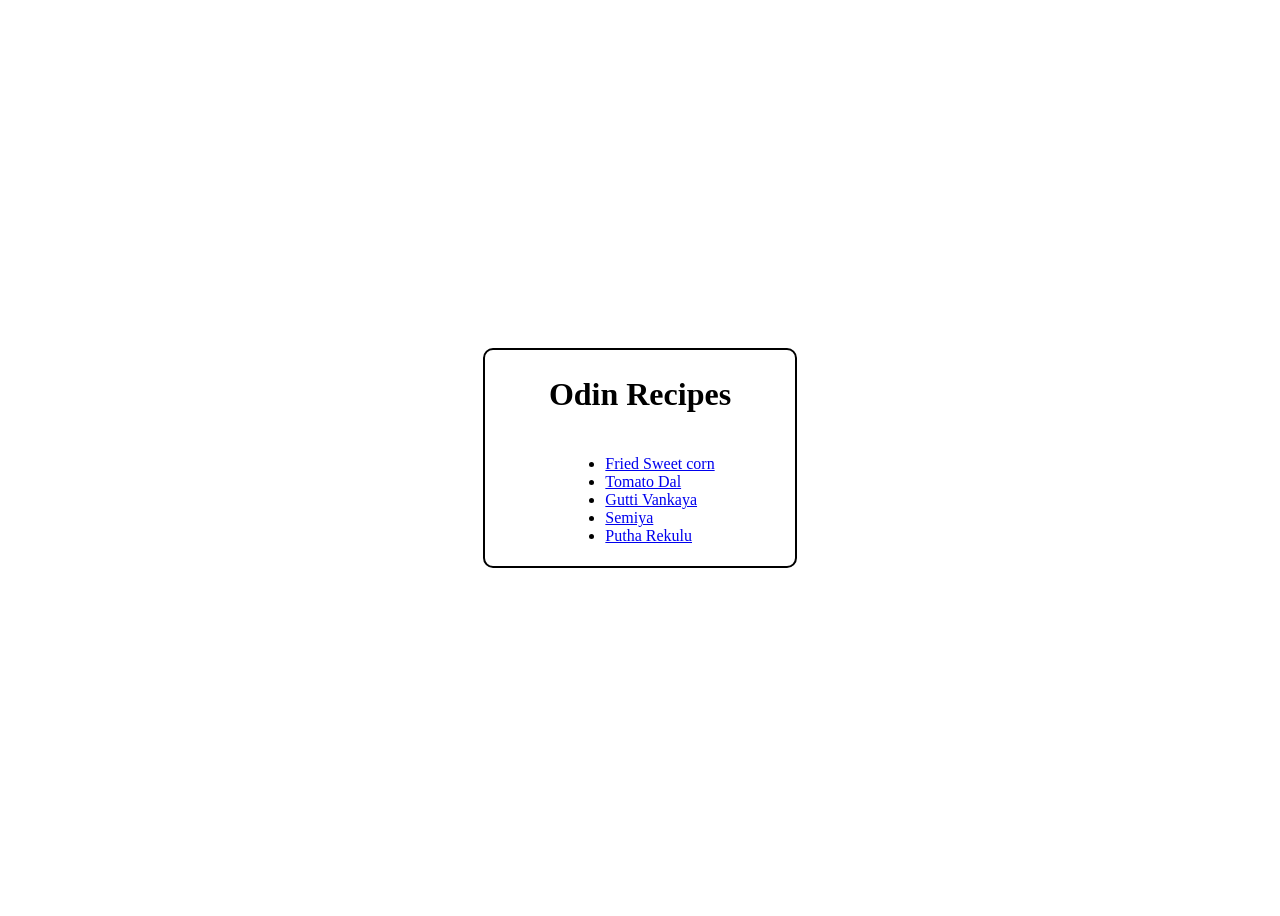
<file: index.html>
<!DOCTYPE html>
<html>
    <head>
        <meta name="viewport" content="width:device-width", initial-scale:0.1/>
        <meta charset="UTF-8"/>
        <title>Odin-Recipes</title>
        <!--<link rel="stylesheet" href="style.css"/>-->
        <style>
            body {
                font-family:Georgia, 'Times New Roman', Times, serif;
                display:flex;
                justify-content: center;
                align-items:center;
                height:100vh;
            }
            .odinRecipes {
                width:300px;
                display:flex;
                flex-direction:column;
                align-items: center;
                gap:5px;
                border:2px solid black;
                border-radius:10px;
                padding:5px;
            } 
        </style>
    </head>
    <body>
        <div class="odinRecipes">
            <h1>Odin Recipes</h1>
                <ul>
                    <li><a href="./recipes/southernFriedCorn.html">Fried Sweet corn</a></li>
                    <li><a href="./recipes/tomatoDal.html">Tomato Dal</a></li>
                    <li><a href="./recipes/guttiVankaya.html">Gutti Vankaya</a></li>
                    <li><a href="./recipes/semiyaWithMilk.html">Semiya</a></li>
                    <li><a href="./recipes/putharekulu.html">Putha Rekulu</a></li>
                </ul>    
        </div>
    </body>
</html>
</file>
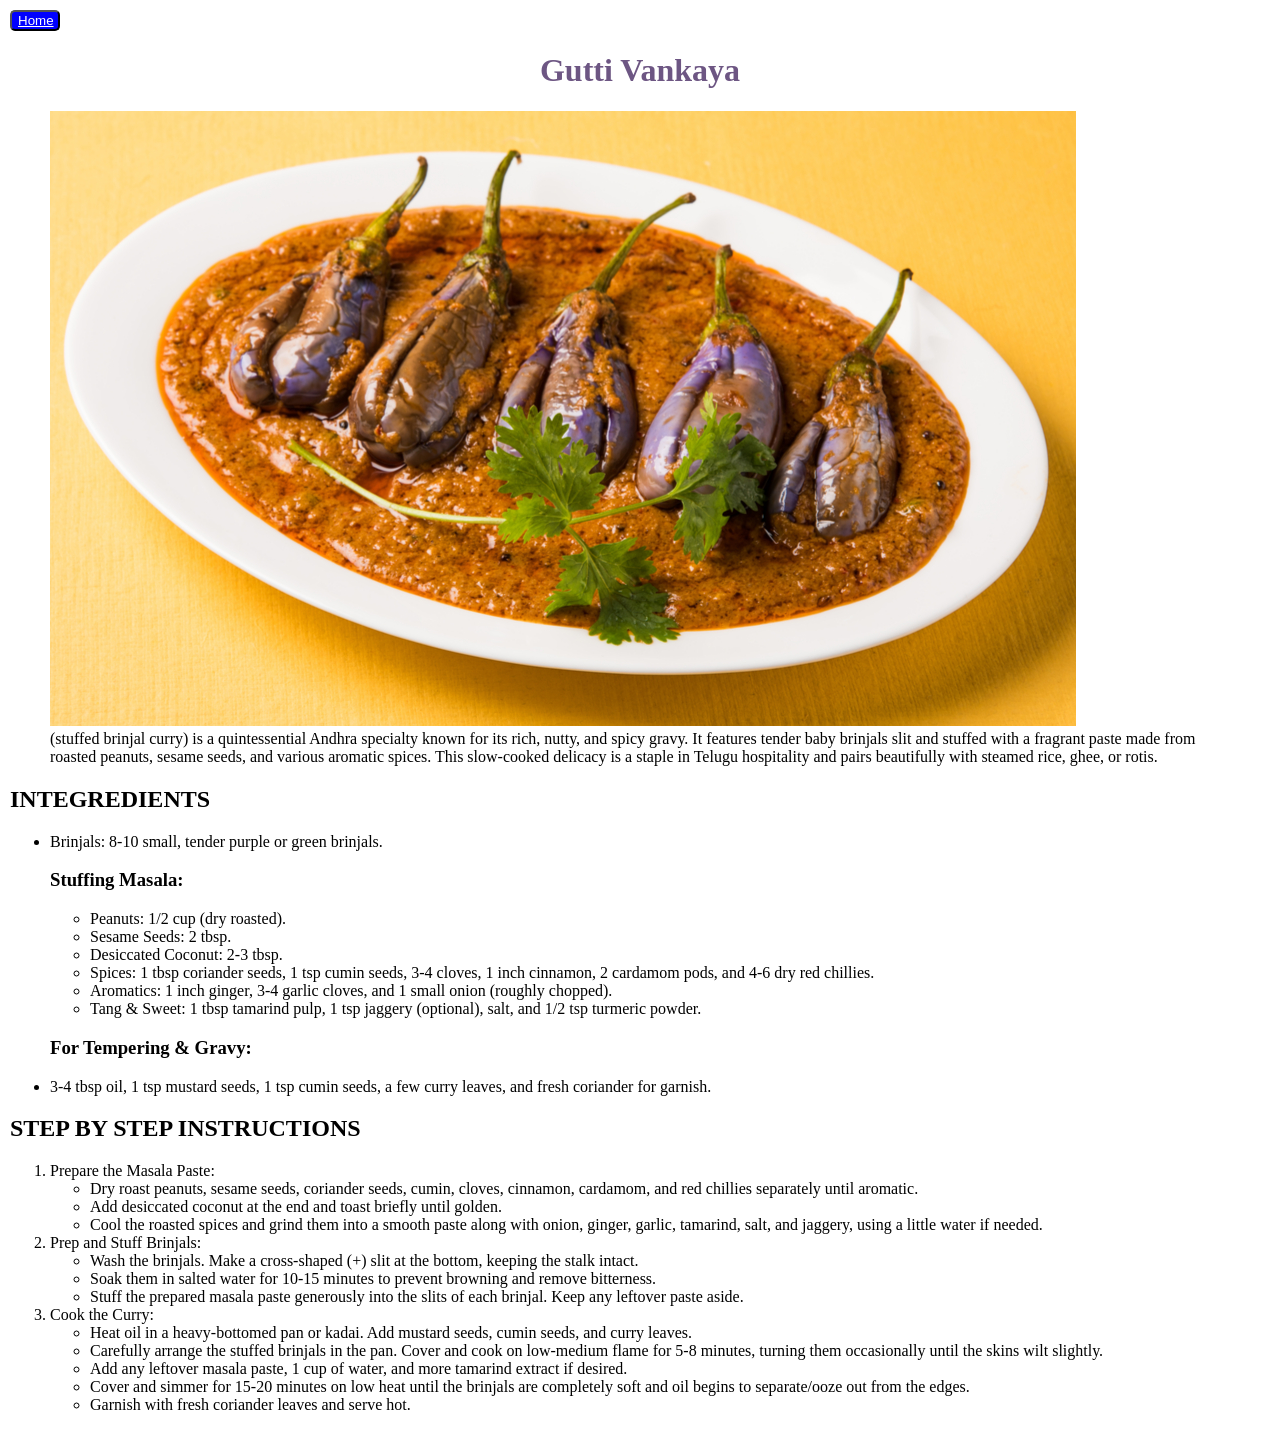
<file: recipes/guttiVankaya.html>
<!DOCTYPE html>
<html lang="en">
<head>
    <meta charset="UTF-8">
    <meta name="viewport" content="width=device-width, initial-scale=1.0">
    <title>Gutti Vankaya</title>
    <link rel="stylesheet" href="./recipes.css">
    <style>
        h1 {
            color:rgb(109, 86, 131);
        }
    </style>
</head>
<body>
    <button><a href="../index.html">Home</a></button>
    <h1>Gutti Vankaya</h1>
    <div class="recipe3">
        <figure>
            <img src="./assets/bringal.jpg" alt="Vankaya">
            <figcaption>(stuffed brinjal curry) is a quintessential Andhra specialty known for its rich, nutty, and spicy gravy. It features tender baby brinjals slit and stuffed with a fragrant paste made from roasted peanuts, sesame seeds, and various aromatic spices. This slow-cooked delicacy is a staple in Telugu hospitality and pairs beautifully with steamed rice, ghee, or rotis.</figcaption>
        </figure>
        <div class="ingrdients">
            <h2>INTEGREDIENTS</h2>
            <ul>
                <li>Brinjals: 8-10 small, tender purple or green brinjals.</li>
                <h3>Stuffing Masala:</h3>
                <ul>
                    <li>Peanuts: 1/2 cup (dry roasted).</li>
                    <li>Sesame Seeds: 2 tbsp.</li>
                    <li>Desiccated Coconut: 2-3 tbsp.</li>
                    <li>Spices: 1 tbsp coriander seeds, 1 tsp cumin seeds, 3-4 cloves, 1 inch cinnamon, 2 cardamom pods, and 4-6 dry red chillies.</li>
                    <li>Aromatics: 1 inch ginger, 3-4 garlic cloves, and 1 small onion (roughly chopped).</li>
                    <li>Tang & Sweet: 1 tbsp tamarind pulp, 1 tsp jaggery (optional), salt, and 1/2 tsp turmeric powder.</li>
                </ul>
                <h3>For Tempering & Gravy:</h3>
                <li>3-4 tbsp oil, 1 tsp mustard seeds, 1 tsp cumin seeds, a few curry leaves, and fresh coriander for garnish.</li>
            </ul>
        </div>
        <div class="steps">
            <h2>STEP BY STEP INSTRUCTIONS</h2>
            <ol>
                <li>Prepare the Masala Paste:</li>
                <ul>
                    <li>Dry roast peanuts, sesame seeds, coriander seeds, cumin, cloves, cinnamon, cardamom, and red chillies separately until aromatic.</li>
                    <li>Add desiccated coconut at the end and toast briefly until golden.</li>
                    <li>Cool the roasted spices and grind them into a smooth paste along with onion, ginger, garlic, tamarind, salt, and jaggery, using a little water if needed.</li>
                </ul>
                <li>Prep and Stuff Brinjals:</li>
                <ul>
                    <li>Wash the brinjals. Make a cross-shaped (+) slit at the bottom, keeping the stalk intact.</li>
                    <li>Soak them in salted water for 10-15 minutes to prevent browning and remove bitterness.</li>
                    <li>Stuff the prepared masala paste generously into the slits of each brinjal. Keep any leftover paste aside.</li>
                </ul>
                <li>Cook the Curry:</li>
                <ul>
                    <li>Heat oil in a heavy-bottomed pan or kadai. Add mustard seeds, cumin seeds, and curry leaves.</li>
                    <li>Carefully arrange the stuffed brinjals in the pan. Cover and cook on low-medium flame for 5-8 minutes, turning them occasionally until the skins wilt slightly.</li>
                    <li>Add any leftover masala paste, 1 cup of water, and more tamarind extract if desired.</li>
                    <li>Cover and simmer for 15-20 minutes on low heat until the brinjals are completely soft and oil begins to separate/ooze out from the edges.</li>
                    <li>Garnish with fresh coriander leaves and serve hot. </li>
                </ul>
            </ol>
        </div>
    </div>
</body>
</html>
</file>
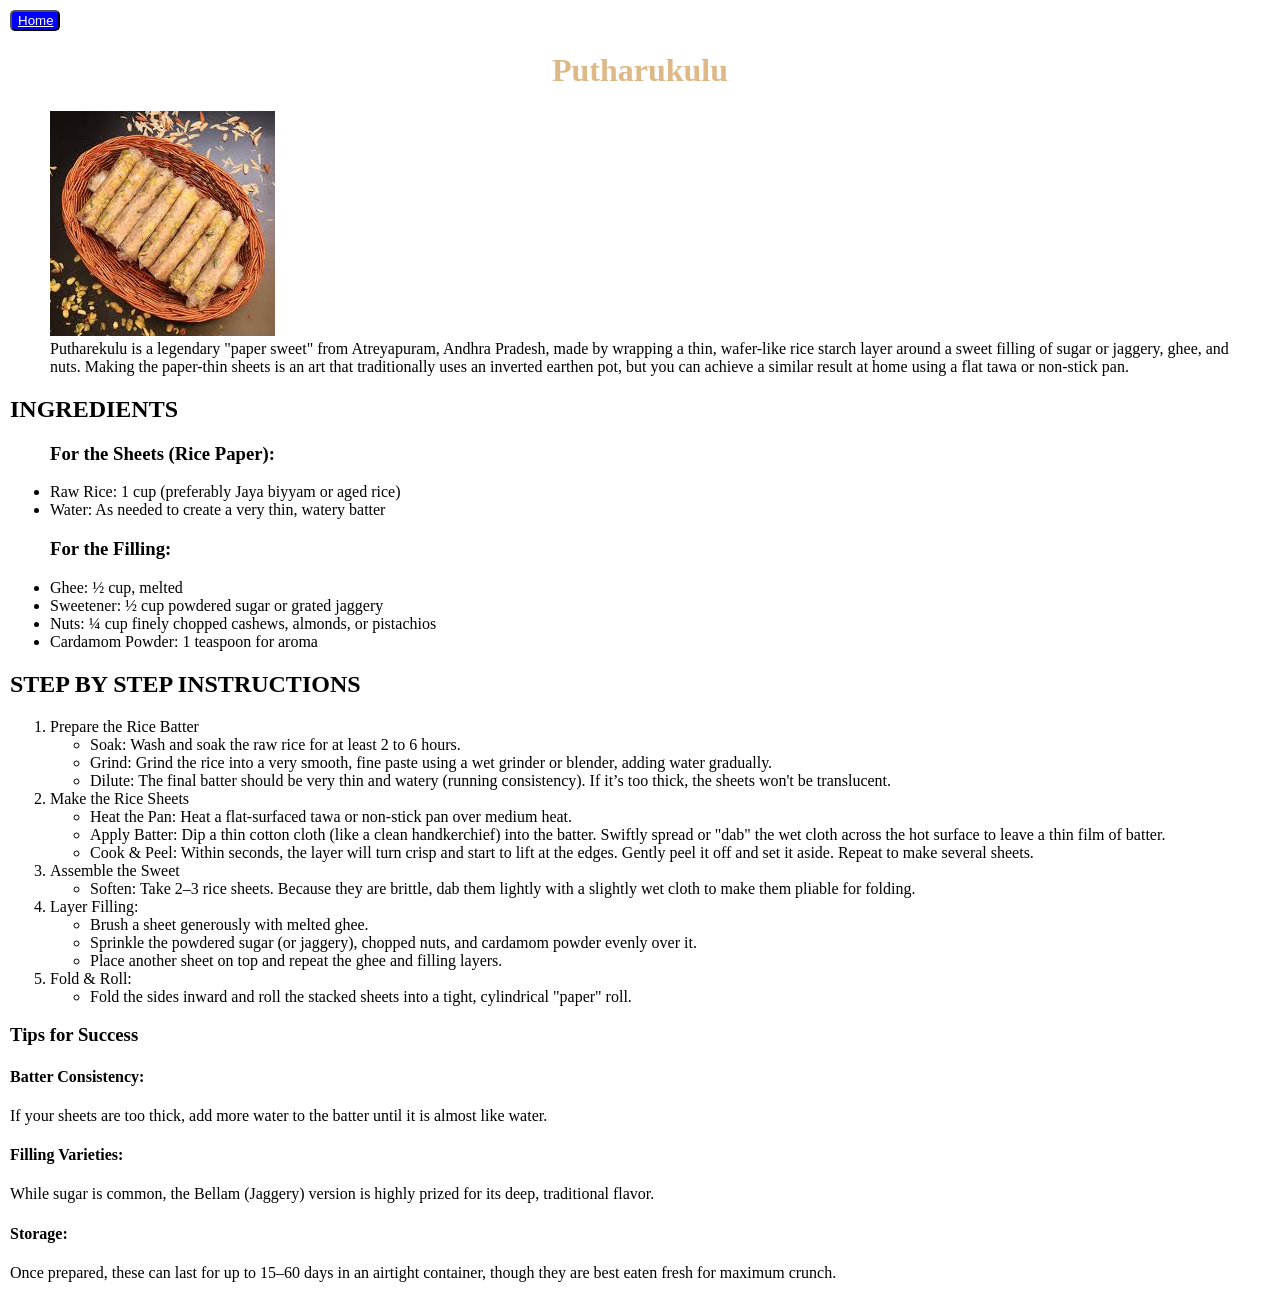
<file: recipes/putharekulu.html>
<!DOCTYPE html>
<html lang="en">
<head>
    <meta charset="UTF-8">
    <meta name="viewport" content="width=device-width, initial-scale=1.0">
    <title>Putharekulu</title>
    <link rel="stylesheet" href="./recipes.css">
    <style>
        h1 {
            color:burlywood;
        }
    </style>
</head>
<body>
    <button><a href="../index.html">Home</a></button>
    <h1>Putharukulu</h1>
    <div class="recipe5">
        <figure>
            <img src="./assets/sweet.jpeg" alt="Sweet">
            <figcaption>Putharekulu is a legendary "paper sweet" from Atreyapuram, Andhra Pradesh, made by wrapping a thin, wafer-like rice starch layer around a sweet filling of sugar or jaggery, ghee, and nuts. Making the paper-thin sheets is an art that traditionally uses an inverted earthen pot, but you can achieve a similar result at home using a flat tawa or non-stick pan.</figcaption>
        </figure>
        <div class="ingredients">
            <h2>INGREDIENTS</h2>
            <ul>
                <h3>For the Sheets (Rice Paper):</h3>
                <li>Raw Rice: 1 cup (preferably Jaya biyyam or aged rice)</li>
                <li>Water: As needed to create a very thin, watery batter</li>
                <h3>For the Filling:</h3>
                <li>Ghee: ½ cup, melted</li>
                <li>Sweetener: ½ cup powdered sugar or grated jaggery</li>
                <li>Nuts: ¼ cup finely chopped cashews, almonds, or pistachios</li>
                <li>Cardamom Powder: 1 teaspoon for aroma</li>
            </ul>
        </div>
        <div class="steps">
            <h2>STEP BY STEP INSTRUCTIONS</h2>
            <ol>
                <li>Prepare the Rice Batter</li>
                <ul>
                    <li>Soak: Wash and soak the raw rice for at least 2 to 6 hours.</li>
                    <li>Grind: Grind the rice into a very smooth, fine paste using a wet grinder or blender, adding water gradually.</li>
                    <li>Dilute: The final batter should be very thin and watery (running consistency). If it’s too thick, the sheets won't be translucent.</li>
                </ul>
                <li>Make the Rice Sheets</li>
                <ul>
                    <li>Heat the Pan: Heat a flat-surfaced tawa or non-stick pan over medium heat.</li>
                    <li>Apply Batter: Dip a thin cotton cloth (like a clean handkerchief) into the batter. Swiftly spread or "dab" the wet cloth across the hot surface to leave a thin film of batter.</li>
                    <li>Cook & Peel: Within seconds, the layer will turn crisp and start to lift at the edges. Gently peel it off and set it aside. Repeat to make several sheets.</li>
                </ul>
                <li>Assemble the Sweet</li>
                <ul>
                    <li>Soften: Take 2–3 rice sheets. Because they are brittle, dab them lightly with a slightly wet cloth to make them pliable for folding.</li>
                </ul>
                <li>Layer Filling:</li>
                <ul>
                    <li>Brush a sheet generously with melted ghee.</li>
                    <li>Sprinkle the powdered sugar (or jaggery), chopped nuts, and cardamom powder evenly over it.</li>
                    <li>Place another sheet on top and repeat the ghee and filling layers.</li>
                </ul>
                <li>Fold & Roll:</li>
                <ul>
                    <li>Fold the sides inward and roll the stacked sheets into a tight, cylindrical "paper" roll.</li>
                </ul>
            </ol>
            <h3>Tips for Success</h3>
                <h4>Batter Consistency:</h4>
                <p>If your sheets are too thick, add more water to the batter until it is almost like water.</p>    
                <h4>Filling Varieties:</h4>
                <p>While sugar is common, the Bellam (Jaggery) version is highly prized for its deep, traditional flavor.</p>
                <h4>Storage:</h4>
                <p>Once prepared, these can last for up to 15–60 days in an airtight container, though they are best eaten fresh for maximum crunch.</p>     
        </div>
    </div>
    
</body>
</html>
</file>
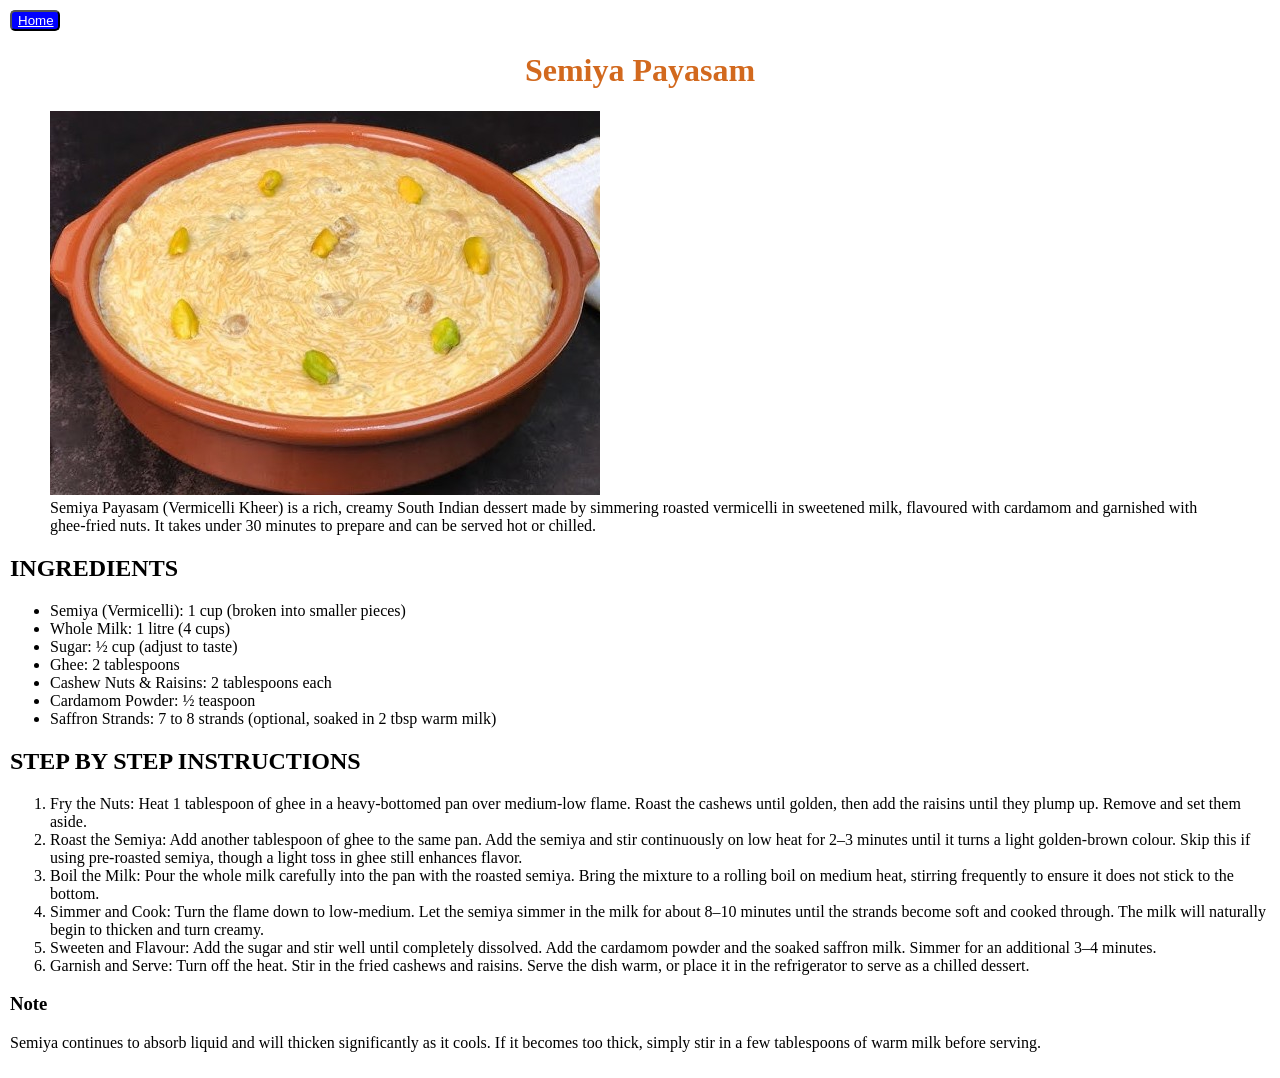
<file: recipes/semiyaWithMilk.html>
<!DOCTYPE html>
<html lang="en">
<head>
    <meta charset="UTF-8">
    <meta name="viewport" content="width=device-width, initial-scale=1.0">
    <title>Semiya</title>
    <link rel="stylesheet" href="./recipes.css">
    <style>
        h1 {
            color:chocolate;
        }
    </style>
</head>
<body>
    <button><a href="../index.html">Home</a></button>
    <h1>Semiya Payasam</h1>
    <div class="recipe3">
        <figure>
            <img src="./assets/semiya.jpg" alt="Semiya">
            <figcaption>Semiya Payasam (Vermicelli Kheer) is a rich, creamy South Indian dessert made by simmering roasted vermicelli in sweetened milk, flavoured with cardamom and garnished with ghee-fried nuts. It takes under 30 minutes to prepare and can be served hot or chilled.</figcaption>
        </figure>
        <div class="ingredients">
            <h2>INGREDIENTS</h2>
            <ul>
                <li>Semiya (Vermicelli): 1 cup (broken into smaller pieces)</li>
                <li>Whole Milk: 1 litre (4 cups)</li>
                <li>Sugar: ½ cup (adjust to taste)</li>
                <li>Ghee: 2 tablespoons</li>
                <li>Cashew Nuts & Raisins: 2 tablespoons each</li>
                <li>Cardamom Powder: ½ teaspoon</li>
                <li>Saffron Strands: 7 to 8 strands (optional, soaked in 2 tbsp warm milk)</li>
            </ul>
        </div>
        <div class="steps">
            <h2>STEP BY STEP INSTRUCTIONS</h2>
            <ol>
                <li>Fry the Nuts: Heat 1 tablespoon of ghee in a heavy-bottomed pan over medium-low flame. Roast the cashews until golden, then add the raisins until they plump up. Remove and set them aside.</li>
                <li>Roast the Semiya: Add another tablespoon of ghee to the same pan. Add the semiya and stir continuously on low heat for 2–3 minutes until it turns a light golden-brown colour. Skip this if using pre-roasted semiya, though a light toss in ghee still enhances flavor.</li>
                <li>Boil the Milk: Pour the whole milk carefully into the pan with the roasted semiya. Bring the mixture to a rolling boil on medium heat, stirring frequently to ensure it does not stick to the bottom.</li>
                <li>Simmer and Cook: Turn the flame down to low-medium. Let the semiya simmer in the milk for about 8–10 minutes until the strands become soft and cooked through. The milk will naturally begin to thicken and turn creamy.</li>
                <li>Sweeten and Flavour: Add the sugar and stir well until completely dissolved. Add the cardamom powder and the soaked saffron milk. Simmer for an additional 3–4 minutes.</li>
                <li>Garnish and Serve: Turn off the heat. Stir in the fried cashews and raisins. Serve the dish warm, or place it in the refrigerator to serve as a chilled dessert.</li>
            </ol>
            <h3>Note</h3>
            <p>Semiya continues to absorb liquid and will thicken significantly as it cools. If it becomes too thick, simply stir in a few tablespoons of warm milk before serving.</p>
        </div>
    </div>
</body>
</html>
</file>
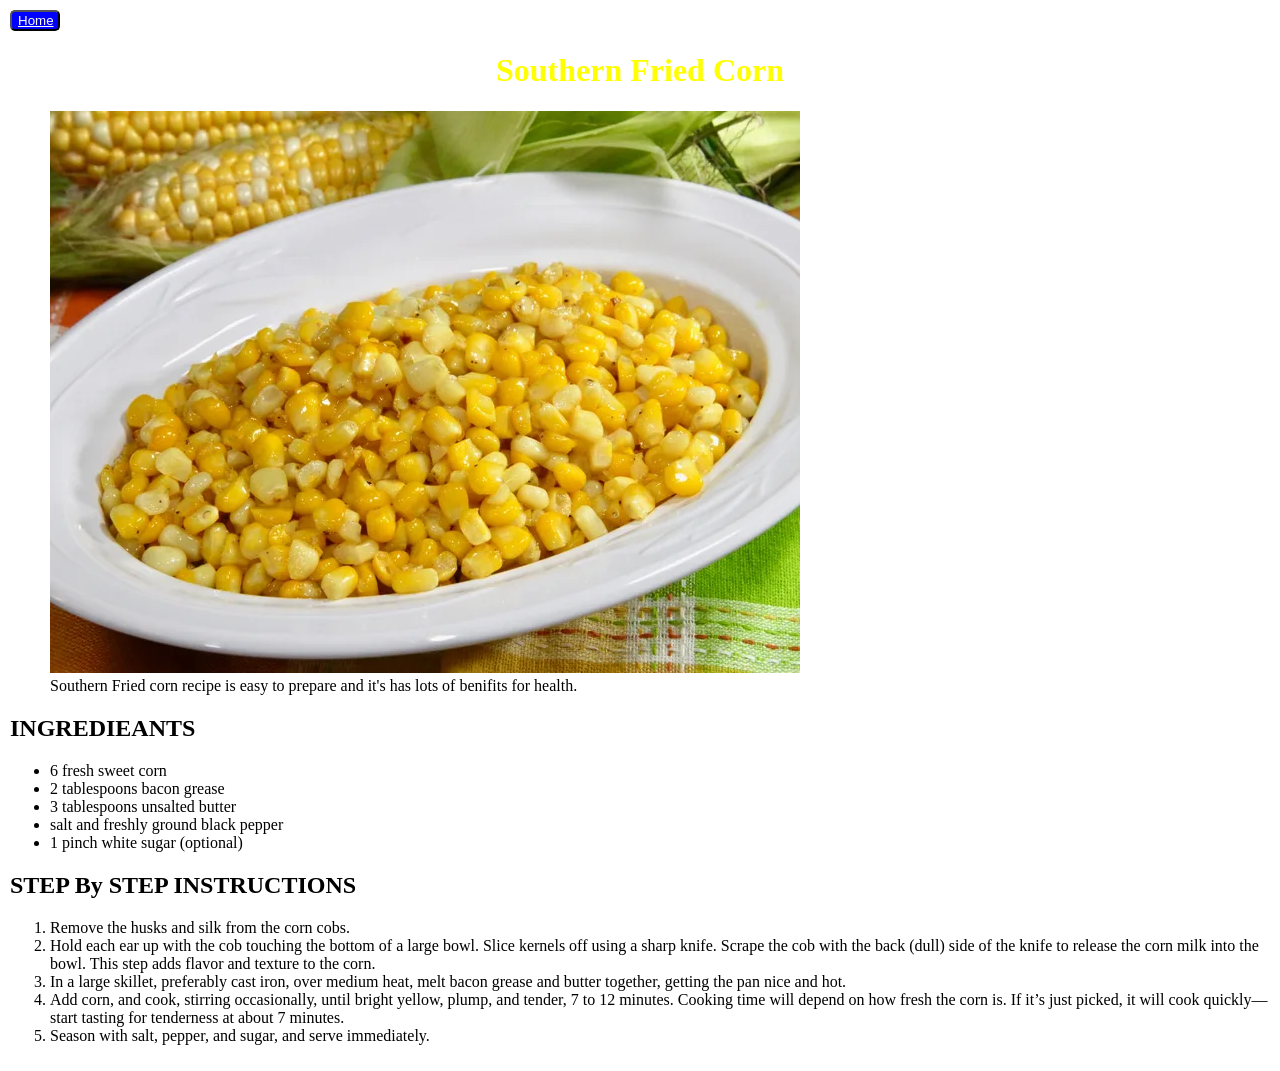
<file: recipes/southernFriedCorn.html>
<!DOCTYPE html>
<html lang="en">
<head>
    <meta charset="UTF-8">
    <meta name="viewport" content="width=device-width, initial-scale=1.0">
    <title>SouthernFriedCorn</title>
    <link rel="stylesheet" href="./recipes.css">
    <style>
        h1 {
            color:#ffff00;
        }
    </style>
</head>
<body>
    <button><a href="../index.html">Home</a></button>
    <h1>Southern Fried Corn</h1>
    <div class="recipe1">
        <figure>
            <img src="./assets/corn.webp" alt="Sothern_Fried_Corn">
            <figcaption>Southern Fried corn recipe is easy to prepare and it's has lots of benifits for health.</figcaption>
        </figure>
        <div class="ingredients">
            <h2>INGREDIEANTS</h2>
            <ul>
                <li>6 fresh sweet corn</li>
                <li>2 tablespoons bacon grease</li>
                <li>3 tablespoons unsalted butter</li>
                <li>salt and freshly ground black pepper</li>
                <li>1 pinch white sugar (optional)</li>
            </ul>
        </div>
        <div class="steps">
            <h2>STEP By STEP INSTRUCTIONS</h2>
            <ol>
                <li>Remove the husks and silk from the corn cobs.</li>
                <li>Hold each ear up with the cob touching the bottom of a large bowl. Slice kernels off using a sharp knife. Scrape the cob with the back (dull) side of the knife to release the corn milk into the bowl. This step adds flavor and texture to the corn.</li>
                <li>In a large skillet, preferably cast iron, over medium heat, melt bacon grease and butter together, getting the pan nice and hot.</li>
                <li>Add corn, and cook, stirring occasionally, until bright yellow, plump, and tender, 7 to 12 minutes. Cooking time will depend on how fresh the corn is. If it’s just picked, it will cook quickly—start tasting for tenderness at about 7 minutes.</li>
                <li>Season with salt, pepper, and sugar, and serve immediately.</li>
            </ol>
        </div>

    </div>
</body>
</html>
</file>
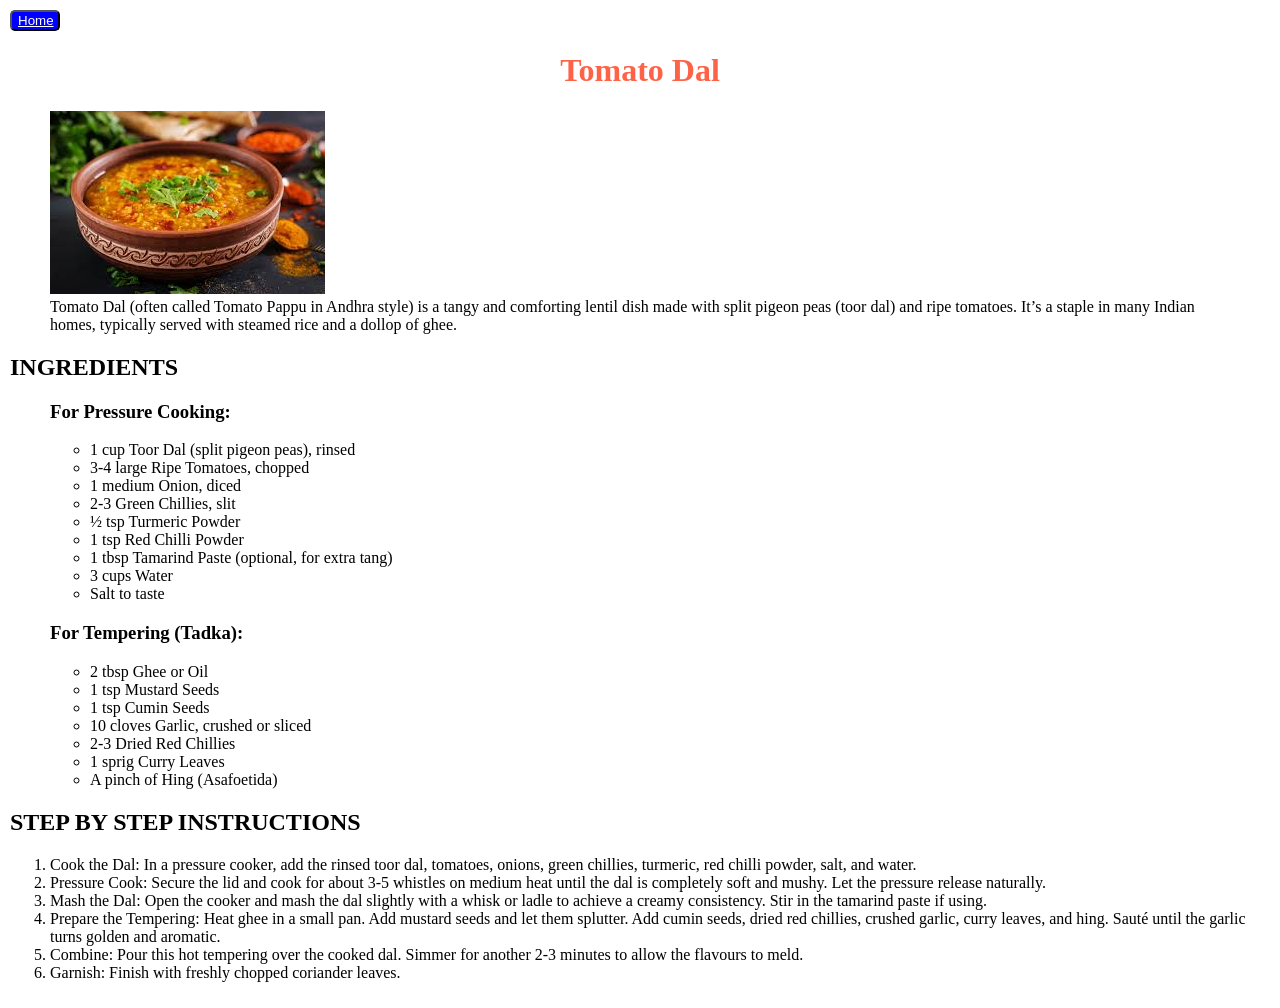
<file: recipes/tomatoDal.html>
<!DOCTYPE html>
<html lang="en">
<head>
    <meta charset="UTF-8">
    <meta name="viewport" content="width=device-width, initial-scale=1.0">
    <title>Tomato Dal</title>
    <link rel="stylesheet" href="./recipes.css">
    <style> 
        h1 {
            color:tomato;
        }
    </style>
</head>
<body>
    <button><a href="../index.html">Home</a></button>
    <h1>Tomato Dal</h1>
    <div class="recipe2">
        <figure>
            <img src="./assets/dal.jpeg" alt="Tomatodal">
            <figcaption>Tomato Dal (often called Tomato Pappu in Andhra style) is a tangy and comforting lentil dish made with split pigeon peas (toor dal) and ripe tomatoes. It’s a staple in many Indian homes, typically served with steamed rice and a dollop of ghee.</figcaption>
        </figure>
        <div class="ingredients">
            <h2>INGREDIENTS</h2>
            <ul>
                <h3>For Pressure Cooking:</h3>
                <ul>
                    <li>1 cup Toor Dal (split pigeon peas), rinsed</li>
                    <li>3-4 large Ripe Tomatoes, chopped</li>
                    <li>1 medium Onion, diced</li>
                    <li>2-3 Green Chillies, slit</li>
                    <li>½ tsp Turmeric Powder</li>
                    <li>1 tsp Red Chilli Powder</li>
                    <li>1 tbsp Tamarind Paste (optional, for extra tang)</li>
                    <li>3 cups Water</li>
                    <li>Salt to taste</li>
                </ul>
                <h3>For Tempering (Tadka):</h3>
                <ul>
                    <li>2 tbsp Ghee or Oil</li>
                    <li>1 tsp Mustard Seeds</li>
                    <li>1 tsp Cumin Seeds</li>
                    <li>10 cloves Garlic, crushed or sliced</li>
                    <li>2-3 Dried Red Chillies</li>
                    <li>1 sprig Curry Leaves</li>
                    <li>A pinch of Hing (Asafoetida)</li>
                </ul>
            </ul>
        </div>
        <div class="steps">
            <h2>STEP BY STEP INSTRUCTIONS</h2>
            <ol>
                <li>Cook the Dal: In a pressure cooker, add the rinsed toor dal, tomatoes, onions, green chillies, turmeric, red chilli powder, salt, and water.</li>
                <li>Pressure Cook: Secure the lid and cook for about 3-5 whistles on medium heat until the dal is completely soft and mushy. Let the pressure release naturally.</li>
                <li>Mash the Dal: Open the cooker and mash the dal slightly with a whisk or ladle to achieve a creamy consistency. Stir in the tamarind paste if using.</li>
                <li>Prepare the Tempering: Heat ghee in a small pan. Add mustard seeds and let them splutter. Add cumin seeds, dried red chillies, crushed garlic, curry leaves, and hing. Sauté until the garlic turns golden and aromatic.</li>
                <li>Combine: Pour this hot tempering over the cooked dal. Simmer for another 2-3 minutes to allow the flavours to meld.</li>
                <li>Garnish: Finish with freshly chopped coriander leaves.</li>
            </ol>
        </div>
    </div>
</body>
</html>
</file>
<file: recipes/recipes.css>
body {
    font-family:Georgia, 'Times New Roman', Times, serif;
    line-height:normal;
    margin:auto;
    padding:10px;
}
h1 {
    text-align: center;
}
figure{
    height:auto;
    width:auto;
}
button {
    border-radius: 5px;
    width:50px;
    background-color:blue;
    color:white; 
}
button a {
    color:white;
}
</file>
